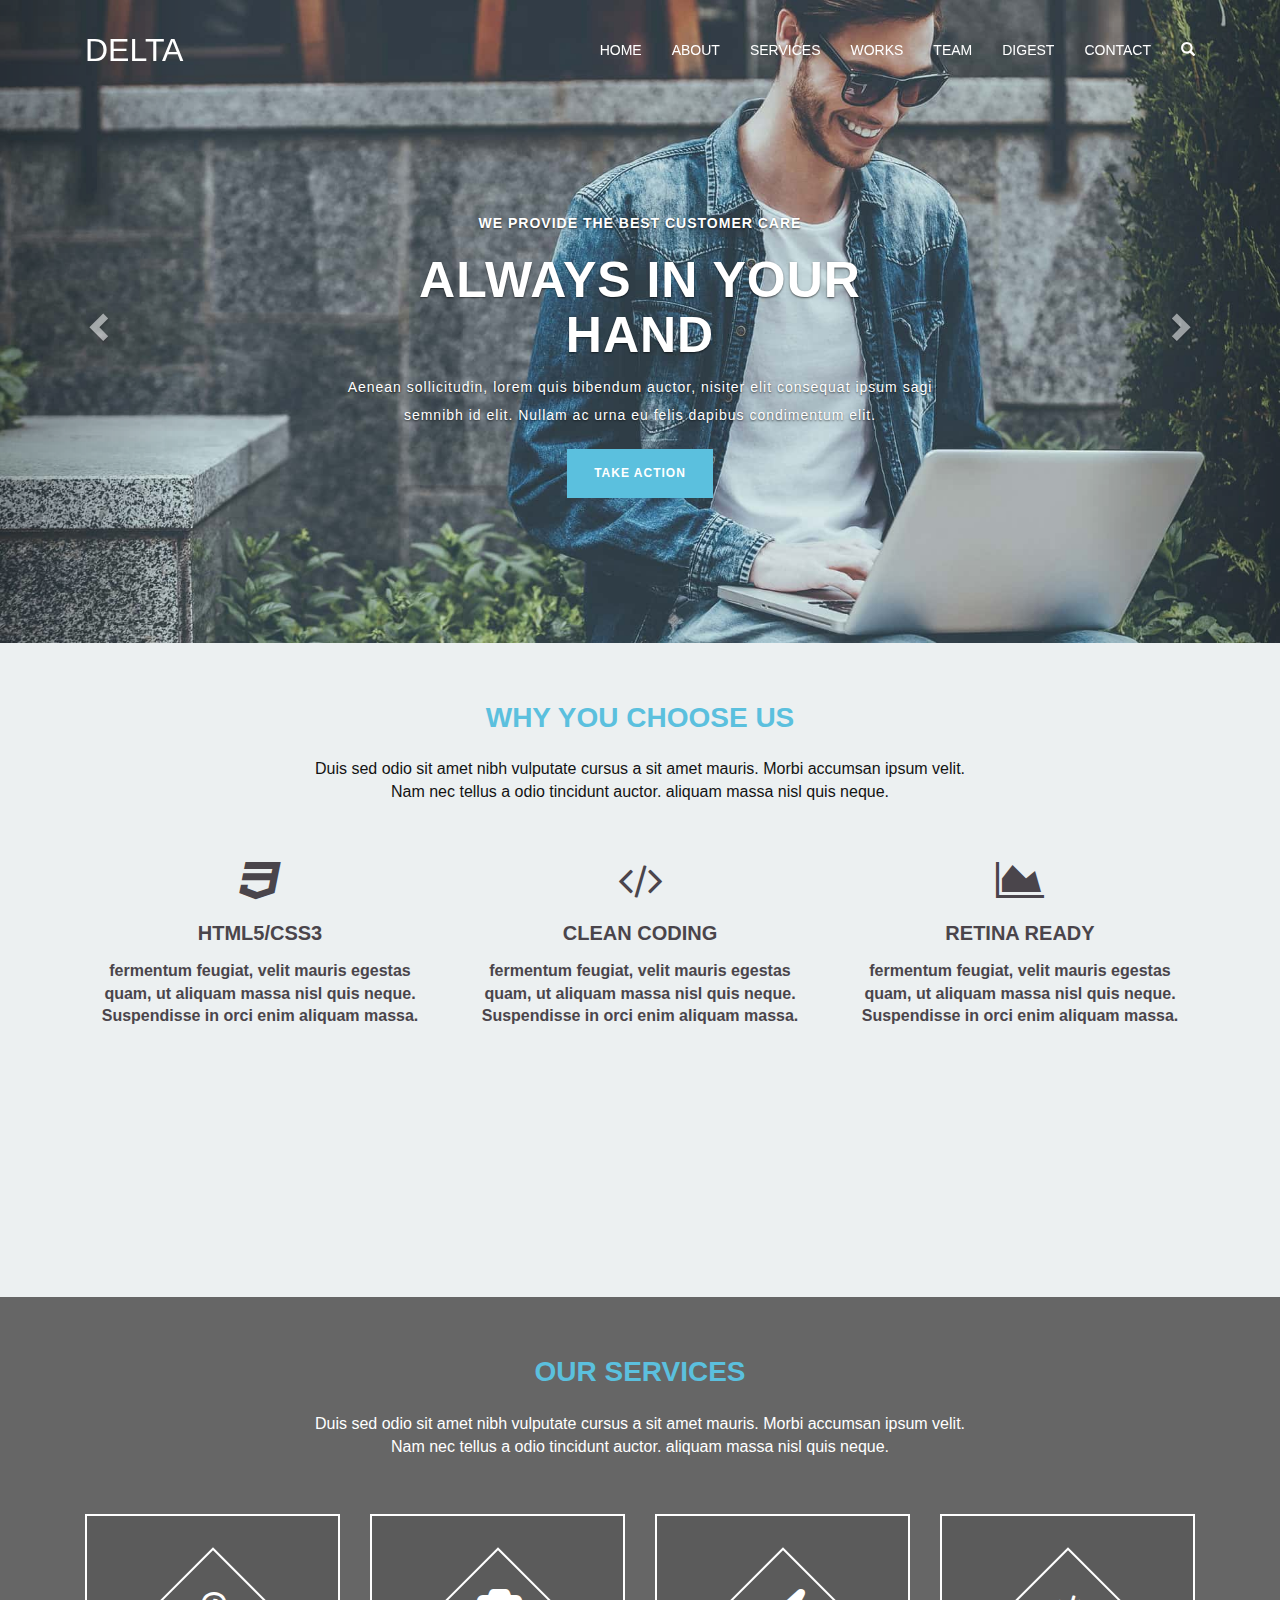
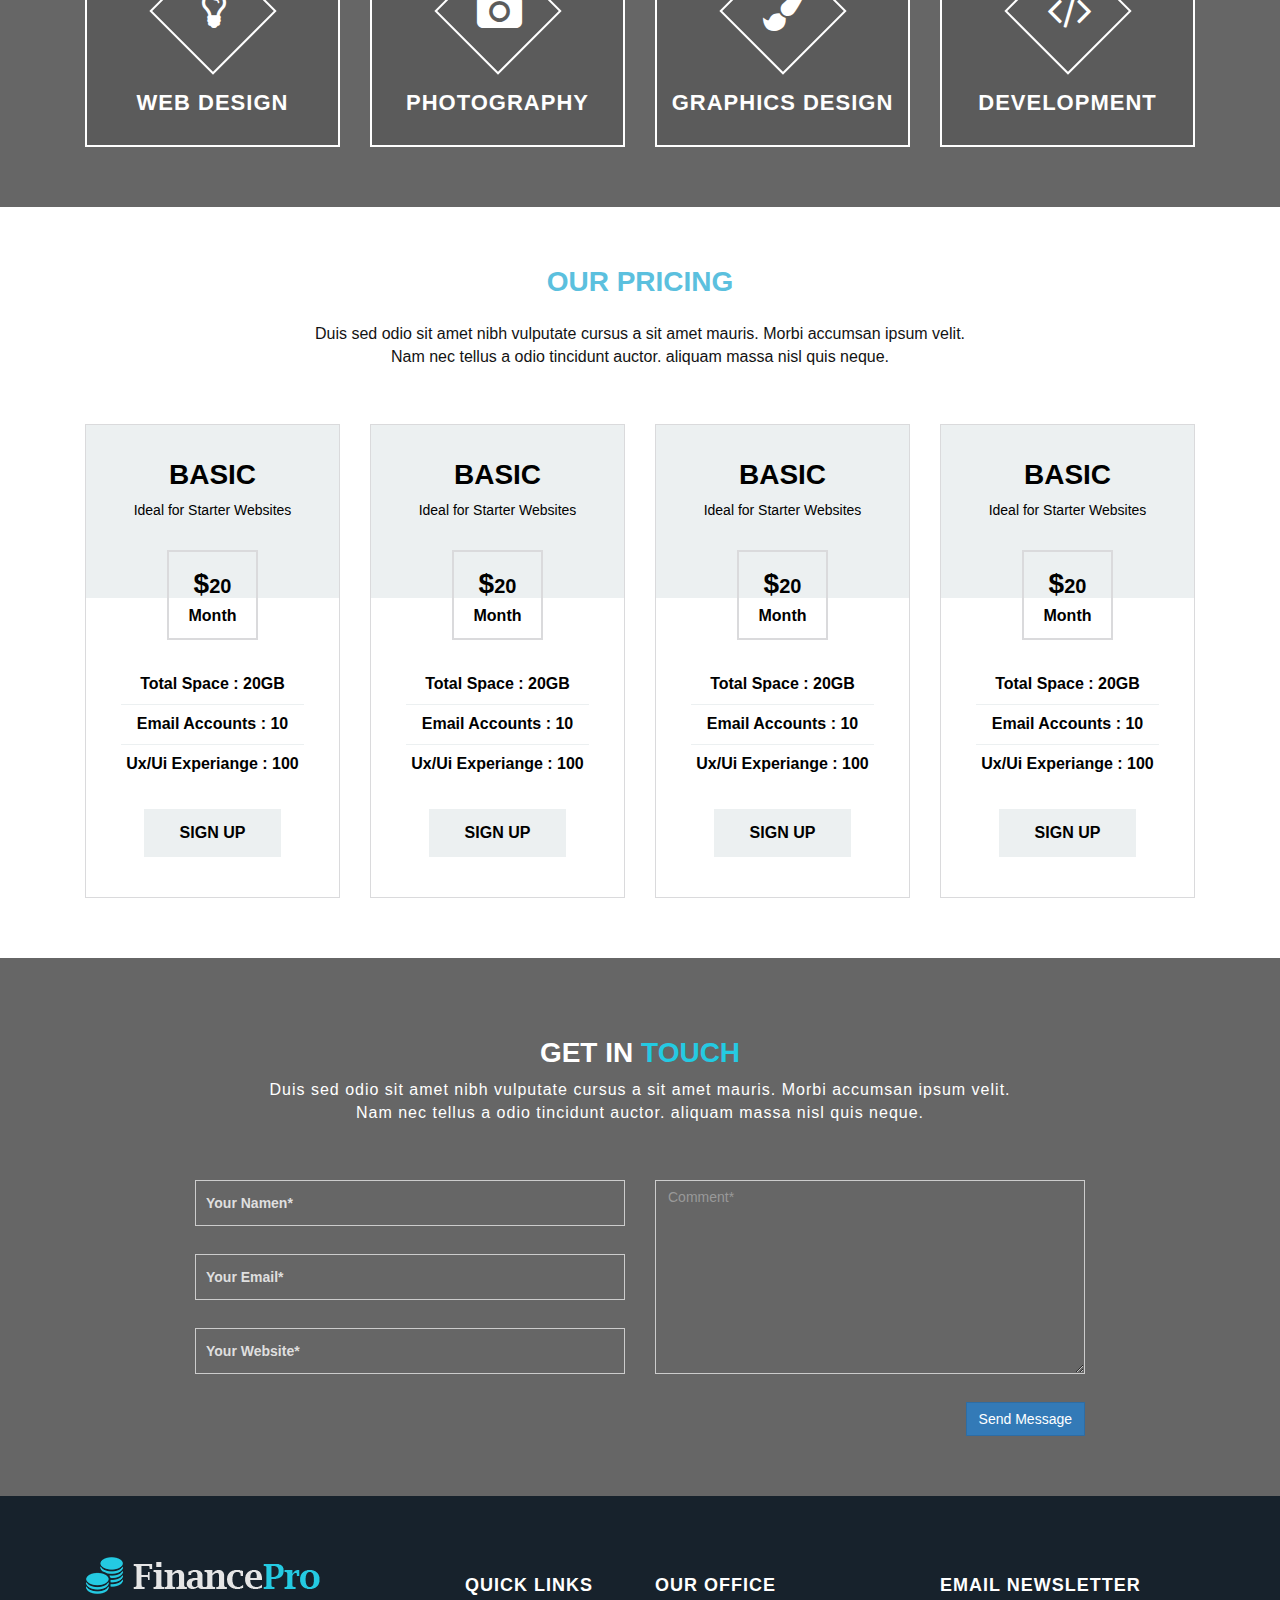
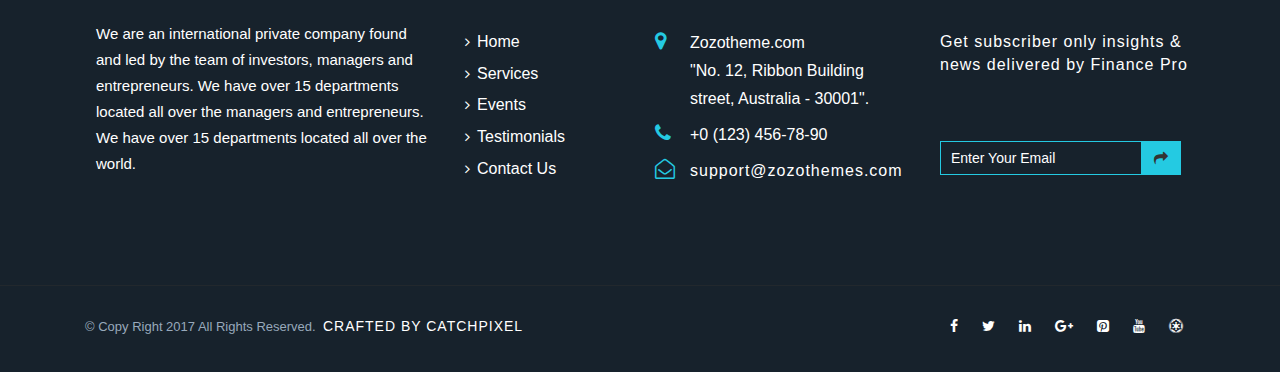
<file: index.html>
<!DOCTYPE html>
<html lang="en">

<head>
    <title></title>
    <meta name="viewport" content="width=device-width, initial-scale=1">
    <meta name="viewport" content="width=device-width, initial-scale=1, maximum-scale=1, user-scalable=no">
    <link rel="stylesheet" type="text/css" href="css/bootstrap.css">
    <link rel="stylesheet" type="text/css" href="css/font-awesome.css">
    <link rel="stylesheet" type="text/css" href="https://cdnjs.cloudflare.com/ajax/libs/animate.css/3.5.2/animate.css">
    <link rel="stylesheet" type="text/css" href="css/custom.css">
</head>

<body>
    <header class="custom-header">
        <nav id="navbar-main" class="navbar navbar-default navbar-fixed-top">
            <div class="container">
                <div class="container-fluid">
                    <!-- Brand and toggle get grouped for better mobile display -->
                    <div class="navbar-header">
                        <button type="button" class="navbar-toggle collapsed" data-toggle="collapse" data-target="#bs-example-navbar-collapse-1" aria-expanded="false">
                            <span class="sr-only">Toggle navigation</span>
                            <span class="icon-bar"></span>
                            <span class="icon-bar"></span>
                            <span class="icon-bar"></span>
                        </button>
                        <a class="navbar-brand custom-logo" href="#">DELTA</a>
                    </div>
                    <!-- Collect the nav links, forms, and other content for toggling -->
                    <div class="collapse navbar-collapse" id="bs-example-navbar-collapse-1">
                        <ul class="nav navbar-nav navbar-right custom-menu">
                            <li><a href="#">Home</a></li>
                            <li><a href="#">About</a></li>
                            <li><a href="#services">Services</a></li>
                            <li><a href="#works">Works</a></li>
                            <li><a href="#">Team</a></li>
                            <li><a href="#">Digest</a></li>
                            <li><a href="#">Contact</a></li>
                            <li><a href="#"><i class="glyphicon glyphicon-search"></i></a></li>
                        </ul>
                    </div>
                    <!-- /.navbar-collapse -->
                </div>
                <!-- /.container-fluid -->
            </div>
        </nav>
    </header>
    <!-- End header section -->
    <!-- Start slider section -->
    <section class="slider-section">
        <div id="carousel-example-generic" class="carousel slide" data-ride="carousel">
            <!-- Indicators -->
            <!-- Wrapper for slides -->
            <div class="carousel-inner" role="listbox">
                <div class="item active">
                    <img src="images/slide1.jpg" alt="...">
                    <div class="carousel-caption custom-carousel-caption">
                        <span data-animation="animated fadeInLeft">We Provide The Best Customer Care</span>
                        <h3 data-animation="animated fadeInUp">Always in your <br> hand</h3>
                        <p data-animation="animated fadeInLeft">Aenean sollicitudin, lorem quis bibendum auctor, nisiter elit consequat ipsum sagi
                            <br> semnibh id elit. Nullam ac urna eu felis dapibus condimentum elit. </p>
                        <a data-animation="animated fadeInUp" href="#" class="btn btn-info custom-take-action">Take Action</a>
                    </div>
                </div>
                <div class="item">
                    <img src="images/slide2.jpg" alt="...">
                    <div class="carousel-caption custom-carousel-caption">
                        <span data-animation="animated fadeInLeft">We Provide The Best Customer Care</span>
                        <h3 data-animation="animated fadeInUp">Always in your <br> hand</h3>
                        <p data-animation="animated fadeInLeft">Aenean sollicitudin, lorem quis bibendum auctor, nisiter elit consequat ipsum sagi
                            <br> semnibh id elit. Nullam ac urna eu felis dapibus condimentum elit. </p>
                        <a data-animation="animated fadeInUp" href="#" class="btn btn-info custom-take-action">Take Action</a>
                    </div>
                </div>
                <div class="item">
                    <img src="images/slide3.jpg" alt="...">
                    <div class="carousel-caption custom-carousel-caption">
                        <span data-animation="animated fadeInLeft">We Provide The Best Customer Care</span>
                        <h3 data-animation="animated fadeInUp">Always in your <br> hand</h3>
                        <p data-animation="animated fadeInLeft">Aenean sollicitudin, lorem quis bibendum auctor, nisiter elit consequat ipsum sagi
                            <br> semnibh id elit. Nullam ac urna eu felis dapibus condimentum elit. </p>
                        <a data-animation="animated fadeInUp" href="#" class="btn btn-info custom-take-action">Take Action</a>
                    </div>
                </div>
            </div>
            <!-- Controls -->
            <a class="left carousel-control" href="#carousel-example-generic" role="button" data-slide="prev">
                <span class="glyphicon glyphicon-chevron-left" aria-hidden="true"></span>
                <span class="sr-only">Previous</span>
            </a>
            <a class="right carousel-control" href="#carousel-example-generic" role="button" data-slide="next">
                <span class="glyphicon glyphicon-chevron-right" aria-hidden="true"></span>
                <span class="sr-only">Next</span>
            </a>
        </div>
    </section>
    <!-- End slider section -->



    <!-- WHY YOU CHOSE AS SECTION START HERE -->
    <div id="why-chose-us" class="container-fluid  why-chose-us">
    	<div class="row">
    	<div class="container wow fadeInRight" data-wow-duration="2s">
    		   	<h3 class="text-center service-headind">WHY YOU CHOOSE US</h3>
		        <p class="text-center service-text chose-us-text">Duis sed odio sit amet nibh vulputate cursus a sit amet mauris. Morbi accumsan ipsum velit.
		            <br> Nam nec tellus a odio tincidunt auctor. aliquam massa nisl quis neque.</p>
    	</div>
    	<div class="container">
    		<div class="col-lg-4 col-md-4 col-sm-6 col-xs-12 text-center wow fadeInUp" data-wow-duration="2s" data-wow-offset="2">
	        	<div class="inner">
	        		<i class="fa fa-3x fa-css3"></i>
	        		<a href="#">HTML5/CSS3</a>
	        		<p>fermentum feugiat, velit mauris egestas quam, ut aliquam massa nisl quis neque. Suspendisse in orci enim aliquam massa.</p>
	        	</div>
	        </div>
	        <div class="col-lg-4 col-md-4 col-sm-6 col-xs-12 text-center wow fadeInUp" data-wow-duration="2s" data-wow-delay="1s">
	        	<div class="inner">
	        		<i class="fa fa-3x fa-code"></i>
	        		<a href="#">Clean Coding</a>
	        		<p>fermentum feugiat, velit mauris egestas quam, ut aliquam massa nisl quis neque. Suspendisse in orci enim aliquam massa.</p>
	        	</div>
	        </div>
	        <div class="col-lg-4 col-md-4 col-sm-6 col-xs-12 text-center wow fadeInUp" data-wow-duration="2s" data-wow-delay="2s">
	        	<div class="inner">
	        		<i class="fa fa-3x fa-area-chart"></i>
	        		<a href="#">Retina Ready</a>
	        		<p>fermentum feugiat, velit mauris egestas quam, ut aliquam massa nisl quis neque. Suspendisse in orci enim aliquam massa.</p>
	        	</div>
	        </div>
	        <div class="col-lg-4 col-md-4 col-sm-6 col-xs-12 text-center wow fadeInUp" data-wow-duration="2s" data-wow-delay="3s">
	        	<div class="inner">
	        		<i class="fa fa-3x fa-bars"></i>
	        		<a href="#">Easy Customize</a>
	        		<p>fermentum feugiat, velit mauris egestas quam, ut aliquam massa nisl quis neque. Suspendisse in orci enim aliquam massa.</p>
	        	</div>
	        </div>
	        <div class="col-lg-4 col-md-4 col-sm-6 col-xs-12 text-center wow fadeInUp" data-wow-duration="2s" data-wow-delay="4s">
	        	<div class="inner">
	        		<i class="fa fa-3x fa-thumbs-o-up"></i>
	        		<a href="#">100% Responsive Design</a>
	        		<p>fermentum feugiat, velit mauris egestas quam, ut aliquam massa nisl quis neque. Suspendisse in orci enim aliquam massa.</p>
	        	</div>
	        </div>
	        <div class="col-lg-4 col-md-4 col-sm-6 col-xs-12 text-center wow fadeInUp" data-wow-duration="2s" data-wow-delay="5s">
	        	<div class="inner">
	        		<i class="fa fa-3x fa-life-ring"></i>
	        		<a href="#">24/7 Support</a>
	        		<p>fermentum feugiat, velit mauris egestas quam, ut aliquam massa nisl quis neque. Suspendisse in orci enim aliquam massa.</p>
	        	</div>
	        </div>
    	</div>
    	</div>
    </div>
    <!-- WHY YOU CHOSE AS SECTION END HERE -->




    <!-- OUR SERVICE SECTION START HERE -->
    <section class="service-section" id="services">
        <div class="inner-div">
        	<h3 class="text-center service-headind">OUR SERVICES</h3>
	        <p class="text-center service-text">Duis sed odio sit amet nibh vulputate cursus a sit amet mauris. Morbi accumsan ipsum velit.
	            <br> Nam nec tellus a odio tincidunt auctor. aliquam massa nisl quis neque.</p>
	        <div class="container">
	        	<div class="col-lg-3 col-md-3 col-sm-6 col-xs-12 text-center service-single">
		        	<div class="inner-div">
		        		<span><i class="fa fa-lightbulb-o fa-3x"></i></span>
		        		<h3><a href="#">WEB DESIGN</a></h3>
		        	</div>
	        	</div>
	        	<div class="col-lg-3 col-md-3 col-sm-6 col-xs-12 text-center service-single">
	        		<div class="inner-div">
		        		<span><i class="fa fa-camera fa-3x"></i></span>
		        		<h3><a href="#">PHOTOGRAPHY</a></h3>
					</div>
	        	</div>
	        	<div class="col-lg-3 col-md-3 col-sm-6 col-xs-12 text-center service-single">
	        		<div class="inner-div">
		        		<span><i class="fa fa-paint-brush fa-3x"></i></span>
		        		<h3><a href="#">GRAPHICS DESIGN</a></h3>
		        	</div>	
	        	</div>
	        	<div class="col-lg-3 col-md-3 col-sm-6 col-xs-12 text-center service-single">
	        		<div class="inner-div">
		        		<span><i class="fa fa-code fa-3x"></i></span>
		        		<h3><a href="#">DEVELOPMENT</a></h3>
					</div>
	        	</div>
	        </div>
        </div>
    </section>
    <!-- OUR SERVICE SECTION END HERE -->




	<!--PEICEING TABLE START-->
	<section class="custom-pricing">
        <div class="inner-div">
        	<h3 class="text-center service-headind">OUR PRICING</h3>
	        <p class="text-center service-text pricing-text">Duis sed odio sit amet nibh vulputate cursus a sit amet mauris. Morbi accumsan ipsum velit.
	            <br> Nam nec tellus a odio tincidunt auctor. aliquam massa nisl quis neque.</p>
	        <div class="container">
	        	<div class="col-lg-3 col-md-3 col-sm-6 col-xs-12 text-center service-single">
		        	<div class="inner">
		        		<div class="header">
		        			<h3>BASIC</h3>
		        			<p>Ideal for Starter Websites</p>
		        		</div>
		        		<div class="currency-price-time">
							<span class="currency">$</span><span class="number">20</span>
							<span class="duration">Month</span>
						</div>
	        			<ul>
	        				<li>Total Space : 20GB</li>
	        				<li>Email Accounts : 10</li>
	        				<li>Ux/Ui Experiange : 100</li>
	        			</ul>
	        			<a href="#">Sign Up</a>
		        	</div>
	        	</div>
	        	<div class="col-lg-3 col-md-3 col-sm-6 col-xs-12 text-center service-single">
		        	<div class="inner">
		        		<div class="header">
		        			<h3>BASIC</h3>
		        			<p>Ideal for Starter Websites</p>
		        		</div>
		        		<div class="currency-price-time">
							<span class="currency">$</span><span class="number">20</span>
							<span class="duration">Month</span>
						</div>
	        			<ul>
	        				<li>Total Space : 20GB</li>
	        				<li>Email Accounts : 10</li>
	        				<li>Ux/Ui Experiange : 100</li>
	        			</ul>
	        			<a href="#">Sign Up</a>
		        	</div>
	        	</div>
	        	<div class="col-lg-3 col-md-3 col-sm-6 col-xs-12 text-center service-single">
		        	<div class="inner">
		        		<div class="header">
		        			<h3>BASIC</h3>
		        			<p>Ideal for Starter Websites</p>
		        		</div>
		        		<div class="currency-price-time">
							<span class="currency">$</span><span class="number">20</span>
							<span class="duration">Month</span>
						</div>
	        			<ul>
	        				<li>Total Space : 20GB</li>
	        				<li>Email Accounts : 10</li>
	        				<li>Ux/Ui Experiange : 100</li>
	        			</ul>
	        			<a href="#">Sign Up</a>
		        	</div>
	        	</div>
	        	<div class="col-lg-3 col-md-3 col-sm-6 col-xs-12 text-center service-single">
		        	<div class="inner">
		        		<div class="header">
		        			<h3>BASIC</h3>
		        			<p>Ideal for Starter Websites</p>
		        		</div>
		        		<div class="currency-price-time">
							<span class="currency">$</span><span class="number">20</span>
							<span class="duration">Month</span>
						</div>
	        			<ul>
	        				<li>Total Space : 20GB</li>
	        				<li>Email Accounts : 10</li>
	        				<li>Ux/Ui Experiange : 100</li>
	        			</ul>
	        			<a href="#">Sign Up</a>
		        	</div>
	        	</div>
	        </div>
        </div>
    </section>
	<!--PEICEING TABLE END-->
<!--CONTACT SECTION START......-->
	<section class="container-fluid custom-contact">
		<div class="row back-color">
			<div class="container">
				<div class="col-md-10 col-md-offset-1">
					<div class="contact-header text-center">
						<h3 class="contact-heading-text">GET IN<span> TOUCH</span></h3>
						<p class="contact-text">Duis sed odio sit amet nibh vulputate cursus a sit amet mauris. Morbi accumsan ipsum velit.<br> Nam nec tellus a odio tincidunt auctor. aliquam massa nisl quis neque.</p>
					</div><!--/.contact-header-->
					<div class="form-container">
						<form class="form-area">
							<div class="col-md-6 col-lg-6 col-xs-12">
								<div class="label-area">
									<input type="text" class="form-control text-area" name="name" placeholder="Your Namen*" required="required">
								</div>
								<div class="label-area">
									<input type="text" class="form-control text-area" name="name" placeholder="Your Email*" required="required">
								</div>
								<div class="label-area">
									<input type="text" class="form-control text-area" name="name" placeholder="Your Website*" required="required">
								</div>
							</div><!--/.col-->
							<div class="col-md-6 col-lg-6 col-xs-12 message-control">
								<textarea class="form-control message-box" id="exampleTextarea" rows="9" placeholder="Comment*"></textarea>
							</div><!--/.col-->
							<div class="col-md-12 send-btn">
								<button type="submit" class="btn btn-primary send-btn pull-right" name="submit">Send Message</button>
							</div>
						</form><!--/.FORM-->
					</div><!--/.form-container-->
				</div><!--/.col-->	
			</div>	<!--/.container-->
		</div><!--/.row-->
	</section>
<!--CONTACT SECTION END......-->

    <!--FOOTER SECTION CSS START HERE -->
	<footer class="custom-footer">
		<div class="container">
			<div class="col-lg-4 col-md-4 col-sm-6 col-xs-12">
				<div class="footer-header">
					<div class="footer-logo"><a href="#">
					<img src="images/logo-light.png"></a>
						<p>We are an international private company found and led by the team of investors, managers and entrepreneurs. We have over 15 departments located all over the managers and entrepreneurs. We have over 15 departments located all over the world.</p>
					</div>
				</div>	
			</div>
				<div class="col-lg-2 col-md-2 col-sm-6 col-xs-12 text-center">
				<div class="footer-header">
					<h3 class="">QUICK LINKS</h3>
					<div class="footer-menu">
						<ul>
							<li><i class="fa fa-angle-right"></i><a href="#">Home</a></li>
							<li><i class="fa fa-angle-right"></i><a href="#">Services</a></li>
							<li><i class="fa fa-angle-right"></i><a href="#">Events</a></li>
							<li><i class="fa fa-angle-right"></i><a href="#">Testimonials</a></li>
							<li><i class="fa fa-angle-right"></i><a href="#">Contact Us</a></li>
						</ul>
					</div>
				</div>	
			</div>
			<div class="col-lg-3 col-md-3 col-sm-6 col-xs-12 text-center">
				<div class="footer-header">
					<h3 class="">OUR OFFICE</h3>
					<div class="icon-wrpper">
						<i class="fa fa-map-marker icon-map"></i>
						<div class="warpper-pbar">
							<p>Zozotheme.com<br>	
							"No. 12, Ribbon Building street, Australia - 30001".</p>
						</div>
					</div>	
						<div class="icon-wrpper">
							<i class="fa fa-phone icon-map"></i>
						<div class="warpper-pbar">
							<p>+0 (123) 456-78-90</p>
						</div>
					</div>
						<div class="icon-wrpper">
							<i class="fa  fa-envelope-open-o icon-map"></i>
						<div class="warpper-pbar">
							<p><a href="#">support@zozothemes.com</a></p>
						</div>
					</div>
				</div>	
			</div>

			<div class="col-lg-3 col-md-3 col-sm-6 col-xs-12">
				<div class="footer-header">
					<h3>EMAIL NEWSLETTER</h3>
					<div class="footer-last-pbar">
						<p>Get subscriber only insights & news delivered by Finance Pro</p>
					</div>
				</div>
				<form class="navbar-form navbar-left form-area" role="search">
  					<div class="form-group input-box">
   					 <input type="text" class="form-control" placeholder="Enter Your Email">
 					 </div>
  					<button type="submit" class="btn btn-default Btn-Submit"> <i class="fa fa-mail-forward"></i></button>
				</form>
			</div>


		</div>
	</footer><!--FOOTER SECTION CSS END HERE -->
		<div class="custom-footer-buttom"><!--FOOTER BOTTOM START-->
			<div class="container">
				<div class="col-md-6 col-lg-6 col-sm-12 col-xs-12">
					<div class="copyright">
						
	                   <p> © Copy Right 2017  All Rights Reserved.&nbsp;
	                      <a href="#" class="copyright-carated">CRAFTED BY CATCHPIXEL</a> </p>      
					</div>
				</div>
					<div class="col-md-6 col-lg-6 col-sm-12 col-xs-12">
					<div class="futtor-bottom-icon pull-right">
						<ul class="all-ul">
							<li><a href="#"><i class="fa fa-facebook fa-1x"></i></a></li>
							<li><a href="#"><i class="fa fa-twitter fa-1x"></i></a></li>
							<li><a href="#"><i class="fa fa-linkedin fa-1x"></i></a></li>
							<li><span><a href="#"><i class="fa fa-google-plus fa-1x"></i></a></span></li>
							<li><span><a href="#"><i class="fa fa-pinterest-square fa-1x"></i></a></span></li>
							<li><span><a href="#"><i class="fa fa-youtube fa-1x"></i></a></span></li>
							<li><span><a href="#"><i class="fa fa-empire fa-1x"></i></a></span></li>
							
						</ul>	
					</div>
				</div>
			</div>
			<a id="back-to-top" href="#" class="btn btn-primary btn-lg back-to-top" role="button" title="Click to return on the top page" data-toggle="tooltip" data-placement="left"><span class="glyphicon glyphicon-chevron-up"></span></a>
		</div><!--END FOOTER BOTTOM-->




	<!--scripet section-->
    <script src="https://ajax.googleapis.com/ajax/libs/jquery/3.1.1/jquery.min.js"></script> 
    <script src="js/bootstrap.js"></script>
    <script src="js/jquery.waypoints.js"></script>
    <script src="js/wow.min.js"></script>    
    <script src="js/custom.js"></script>


<script>

	var wow = new WOW(
	  {
	    boxClass:     'wow',      // animated element css class (default is wow)
	    animateClass: 'animated', // animation css class (default is animated)
	    offset:       0,          // distance to the element when triggering the animation (default is 0)
	    mobile:       true,       // trigger animations on mobile devices (default is true)
	    live:         true,       // act on asynchronously loaded content (default is true)
	    callback:     function(box) {
	      // the callback is fired every time an animation is started
	      // the argument that is passed in is the DOM node being animated
	    },
	    scrollContainer: null // optional scroll container selector, otherwise use window
	  }
	);
	wow.init();

</script>

</body>

</html>
</file>
<file: css/custom.css>
body{
	margin: 0;
	padding: 0;
	overflow-x:hidden !important;  

}

ul.all-ul{
	margin: 0;
	padding: 0;
}
.custom-header {
    position: relative;
    z-index: 2;
}

.custom-header .navbar {
    margin-bottom: 0px;
    border: none;
    border-radius: 0px;
    padding-top: 25px;
    padding-bottom: 25px;
    background: transparent;
}
.custom-header.fixedhead .navbar{
    background-color: rgba(0, 0, 0, 0.70);
    transition: all ease 2s;
}

.custom-header .custom-logo {
    color: #ffffff;
    font-size: 32px;
}

.custom-header .custom-logo:hover {
    color: #1bafb4;
}

.custom-header .custom-menu li a {
    color: #ffffff;
    text-transform: uppercase;
}

.custom-header .custom-menu li a:hover {
    color: #1bafb4;
}


/*Slider Section CSS Start Here*/


.slider-section .custom-carousel-caption {
    top: 30%;
}

.slider-section .custom-carousel-caption span, 
.slider-section .custom-carousel-caption h3 {
    color: #ffffff;
    text-transform: uppercase;
    font-weight: bold;
    letter-spacing: 1px;
}

.slider-section .custom-carousel-caption h3 {
    font-size: 50px;
}

.slider-section .custom-carousel-caption p{
    color: #ffffff;
    font-weight: 400;
    letter-spacing: 1px;
    line-height: 28px;
    margin: 10px 0 20px;
}
.slider-section .custom-carousel-caption .custom-take-action{
    border-radius: 0px;
    padding: 14px 25px;
    text-transform: uppercase;
    font-weight: bold;
    letter-spacing: 1px;
    font-size: 12px;
	border: 2px solid #5bc0de;
}
.slider-section .custom-carousel-caption .custom-take-action:hover{
	background: #ffffff;
	color: #5bc0de;
}

/*Slider Section CSS End Here*/





/*WHY YOU CHOOSE US SECTION CSS START HERE*/
.why-chose-us{
	background: #ECF0F1;
	padding-bottom: 20px;
}
.why-chose-us .chose-us-text{
	color: #131313;
}
.why-chose-us .inner{
	margin-bottom: 40px;
}
.why-chose-us .inner i{
	color: #4a454b;
    transition: all .3s ease;
}
.why-chose-us .inner a{
	display: block;
	color: #4a454b;
	text-decoration: none;
	font-size: 20px;
	margin: 18px 0px 12px 0px;
	font-weight: bold;
    transition: all .3s ease;
    text-transform: uppercase;
}
.why-chose-us .inner p{
	color: #4a454b;
	font-size: 16px;
	font-weight: 600;
}
.why-chose-us .inner:hover i{
	color: #53C5D5;
}
.why-chose-us .inner:hover a{
	color: #53C5D5;
}
/*WHY YOU CHOOSE US SECTION CSS END HERE*/



/*OUR SERVICE CSS START HERE*/

.service-section {
	background: url(../images/service-background.jpg);
	background-repeat: no-repeat;
    background-size: cover;
    background-attachment: fixed !important;
    background-position: left top !important;
}
.service-section .inner-div{
    background: rgba(0, 0, 0, 0.6);
	padding: 0;
	margin: 0;
	height: 100%;
	padding-bottom: 60px;
}
.service-headind{
	color: #5bc0de;
	font-weight: bold;
	text-transform: uppercase;
	font-size: 28px;
	padding: 60px 0 15px 0;
	margin-top: 0px;
}
.service-text{
	font-weight: 400;
	color: #ffffff;
	font-size: 16px;
	margin-bottom: 55px;
}
.service-section .service-single .inner-div{
	border: 2px solid #ffffff;
    padding: 50px 0px 30px 0px;
    background: rgba(0, 0, 0, 0.1);
    transition: all .3s ease;
}
.service-section .service-single .inner-div>span{
    border: 2px solid #ffffff;
    width: 90px;
    display: inline-block;
    transform: rotate(45deg);
    height: 90px;
    transition: all .3s ease;
}
.service-section .service-single .inner-div>span>i{
    color: #ffffff;
    transform: rotate(-45deg);
    display: inline-block;
    padding: 20px;
    transition: all .3s ease;
}
.service-section .service-single .inner-div h3{
	color: #ffffff;
	font-weight: bold;
	font-size: 22px;
	letter-spacing: 1px;
	margin-top: 35px;
    margin-bottom: 0px;
}
.service-section .service-single .inner-div h3 a{
	text-decoration: none;
	color: #ffffff;
}
.service-section .service-single .inner-div:hover{
	background: #53C5D5;
	border-color: #53C5D5;
}
.service-section .service-single .inner-div:hover span{
	background: #ffffff;
}
.service-section .service-single .inner-div:hover span>i{
	color: #53C5D5;
}
/*OUR SERVICE CSS END HERE*/

/*TABLE SECTION START*/
.custom-pricing{
	background: #FFFFFF;
	padding-bottom: 60px;
}
.pricing-text{
	color: #131313;
}
.custom-pricing .inner{
	border: 1px solid #dadadc;
	padding-bottom: 30px;
}
.custom-pricing .inner .header{
	background: #ECF0F1;
	padding: 35px 0 68px 0;
}
.custom-pricing .inner .header h3{
	margin-top: 0px;
	color: #000000;
	font-weight: bold;
	font-size: 28px;
	transition: all .25s ease;
}
.custom-pricing .inner .header p{
	color: #000000;
	font-weight: normal;
	transition: all .25s ease;
}
.custom-pricing .inner .currency-price-time{
    border: 2px solid #dadadc;
    color: #000000;
    font-weight: bold;
    font-size: 30px;
    display: inline-block;
    text-align: center;
    padding: 10px 20px;
    margin-top: -48px;
    transition: all .25s ease;
}
.custom-pricing .inner .currency-price-time span:nth-child(1){
	font-size: 28px;
}
.custom-pricing .inner .currency-price-time span:nth-child(2){
	font-size: 20px;
}
.custom-pricing .inner .currency-price-time span:nth-child(3){
	font-size: 16px;
	display: block;
}
.custom-pricing .inner ul{
	padding-left: 0px !important;
	margin: 25px 35px;
}
.custom-pricing .inner ul li{
    list-style: none;
    font-weight: bold;
    color: #000000;
    border-bottom: 1px solid #ecf0f1;
    font-size: 16px;
    padding: 8px 0px;
}
.custom-pricing .inner ul li:last-child{
	border-bottom: none;
}
.custom-pricing .inner a{
    background: #ecf0f1;
    border: 1px solid #ecf0f1;
    text-transform: uppercase;
    text-decoration: none;
    font-weight: 800;
    font-size: 16px;
    padding: 12px 35px;
    color: #000000;
    margin: 0 0 10px 0 !important;
    display: inline-block;
    transition: all .25s ease;
}
.custom-pricing .inner a:hover{
    background: #53C5D5;
    color: #ffffff;
}
.custom-pricing .inner:hover .currency-price-time{
	background: #53C5D5;
	border-color: #53C5D5;
}
.custom-pricing .inner:hover .header h3, .custom-pricing .inner:hover .header p{
	color: #53C5D5;
}
/*TABLE SECTION CSS END*/
/*START CONTACT SECTION*/
.custom-contact{
	background: url(../images/contact-banner.jpg);
	background-attachment: fixed;
	background-repeat: no-repeat;
	background-size: cover;
}
.back-color{
	background:rgba(0, 0, 0, 0.6); 
	padding: 60px 0px !important;
}
.custom-contact .contact-header h3{
	color: #ffffff;
	font-weight: bold;
	font-size: 28px;
}
.custom-contact .contact-header h3>span{
	color: #24CAE2;
	font-weight: bold;
	font-size: 28px;
}
.custom-contact .contact-header .contact-text{
	color: #ffffff;
	font-size: 16px;
	font-weight: 400;
	letter-spacing: 1px;
}
.form-container{
	padding-bottom: 50px;
}
.form-area{
	padding-top: 40px !important;
	padding-bottom: 60px !important;
}
.form-area .label-area{
	margin-bottom: 28px !important; 
}
.form-area .label-area input[type="text"]{
	padding: 22px 10px;
	color: #ffffff;
    background: none;
    box-shadow: none;
    border-radius: 0px;
}
.label-area input[type="text"]:-ms-input-placeholder{
	color: #dfdfdf;
	font-weight: 600;
	font-size: 14px;
}
.label-area input[type="text"]::-moz-placeholder{
	color: #dfdfdf;
	font-weight: 600;
	font-size: 14px;
}
.label-area input[type="text"]:-moz-placeholder{
	color: #dfdfdf;
	font-weight: 600;
	font-size: 14px;
}
.label-area input[type="text"]::-webkit-input-placeholder{
	color: #dfdfdf;
	font-weight: 600;
	font-size: 14px;
}
textarea.message-box{
	color: #ffffff;
    background: none !important;
    box-shadow: none;
    border-radius: 0px;
}
button.send-btn{

}

/*CONTACT SECTION END.......*/

/*FOOTER SECTION CSS START HERE*/
.custom-footer{
	padding-top: 60px;
	padding-bottom: 50px;
	background: #17222c;
}
.custom-footer .footer-logo img{
	padding-left: 0px;
}
 .custom-footer .footer-logo p{
	padding-left: 11px;
    padding-top: 25px;
    font-size: 15px;
    line-height: 26px;
    color: #fff;
    text-align: left;
}

.custom-footer .footer-header h3{
	padding: 0;
	padding-bottom: 25px;
	color: #ffffff;
	text-align: left;
	font-weight: 600;
	font-size: 18px;
	letter-spacing: 1px;
}
.custom-footer .footer-header .footer-menu ul{
	padding: 0px;
}
.custom-footer .footer-header .footer-menu ul li{
	list-style: none;
	text-align: left;
	color: #ffffff;
	font-weight: 400;
	font-size: 15;
	margin: 9px 0;
}
.custom-footer .footer-header .footer-menu ul li a{
	color: #ffffff;
    margin-left: 7px;
    font-size: 16px;
    text-decoration: none;
}
.custom-footer .footer-header .footer-menu ul li:hover,
.custom-footer .footer-header .footer-menu ul li a:hover{
	color: #24CAE2;
}
.footer-header .icon-wrpper ul li{
	list-style: none;
}
.footer-header .icon-wrpper{
	position: relative;
	display: inline-block;
	float: left;
	font-size: 20px;
	float: left;
	top: 0;
	left: 0;
	color: #24CAE2;
}
.footer-header .icon-wrpper i{
		float: left;
}
.footer-header .icon-wrpper .warpper-pbar p{
	margin-top: -22px;
	text-align: left;
	display: table-cell;
	font-size: 16px;
	font-weight: 400;
	float: left;
	color: #ffffff;
	padding-left: 35px;
	line-height:28px;
}
.footer-header .icon-wrpper .warpper-pbar a{
	text-decoration: none;
	color: #ffffff;
	font-size: 16px;
	font-weight: 400;
	letter-spacing: 1px;

}

.footer-header .icon-wrpper .warpper-pbar a:hover{
	color: #24CAE2;
}
.footer-header .footer-last-pbar{
	font-size: 16px;
	font-weight: 400;
	letter-spacing: 1px;
	color: #ffffff;
}
/*footer form*/
.form-area{
	margin: 0;
	padding: 0;
	margin-top: 15px !important;
}
.form-area .input-box input[type="text"] {
	box-shadow: none;
    background: 0px;
    border-radius: 0;
    color: #ffffff;
    border: 1px solid #24CAE2;
    padding: 6px 10px;
}
.input-box{
	display: inline-block;
	width: 80%;
}
.Btn-Submit{
    background: #24CAE2;
    box-shadow: none;
    border:1px solid #24CAE2;
}
 button {
    border-radius: 0px !important;
    box-shadow: none;
}
.Btn-Submit:hover{
	background: #24CAE2;
	border:1px solid #24CAE2;;
}
.input-box ::-webkit-input-placeholder{
	color: #ffffff;
}
.input-box ::-moz-placeholder{
	color: #ffffff;
}
.input-box input[type="text"]:-ms-input-placeholder{
	color: #ffffff;
}
.input-box input[type="text"]::-moz-placeholder{
	color: #ffffff;
}
.input-box input[type="text"]:-moz-placeholder{
	color: #ffffff;
}
.input-box input[type="text"]::-webkit-input-placeholder{
	color: #ffffff;
}
.custom-footer-buttom{
	padding-top: 30px;
	padding-bottom: 25px;
	background: #17222C;
	border-top: 1px solid #22282d;
}
.copyright p{
	color: #98a9bb;
	font-weight: 400;
	font-size: 13px;
}
.copyright a{
	color: #ffffff !important;
	text-decoration: none;
	font-size: 14px;
	font-weight: 400;
	letter-spacing: 1px;
	text-transform: uppercase;
}
.copyright .copyright-carated:hover{
	color: #24CAE2 !important;
	text-decoration: underline;
}
.futtor-bottom-icon li{
	list-style: none;
	position: relative;
	padding: 0px 12px;
	float: left;
}
.futtor-bottom-icon li a{
	text-decoration: none;
	color: #ffffff;
	font-size: 14px;
	font-weight: 600;
	transition: .4s all ease-in-out
}
.futtor-bottom-icon li:hover a{
	color: #24CAE2;
}
.futtor-bottom-icon li:hover span a{
	color: red;
}


/*FOOTER SECTION CSS END HERE*/










.back-to-top {
    cursor: pointer;
    position: fixed;
    bottom: 20px;
    right: 20px;
    display:none;
}



.carousel-caption span {
  animation-delay: 1s;
}

.carousel-caption h3 {
  animation-delay: 2s;
}

.carousel-caption p {
  animation-delay: 3s;
}

.carousel-caption a {
  animation-delay: 4s;
}
</file>
